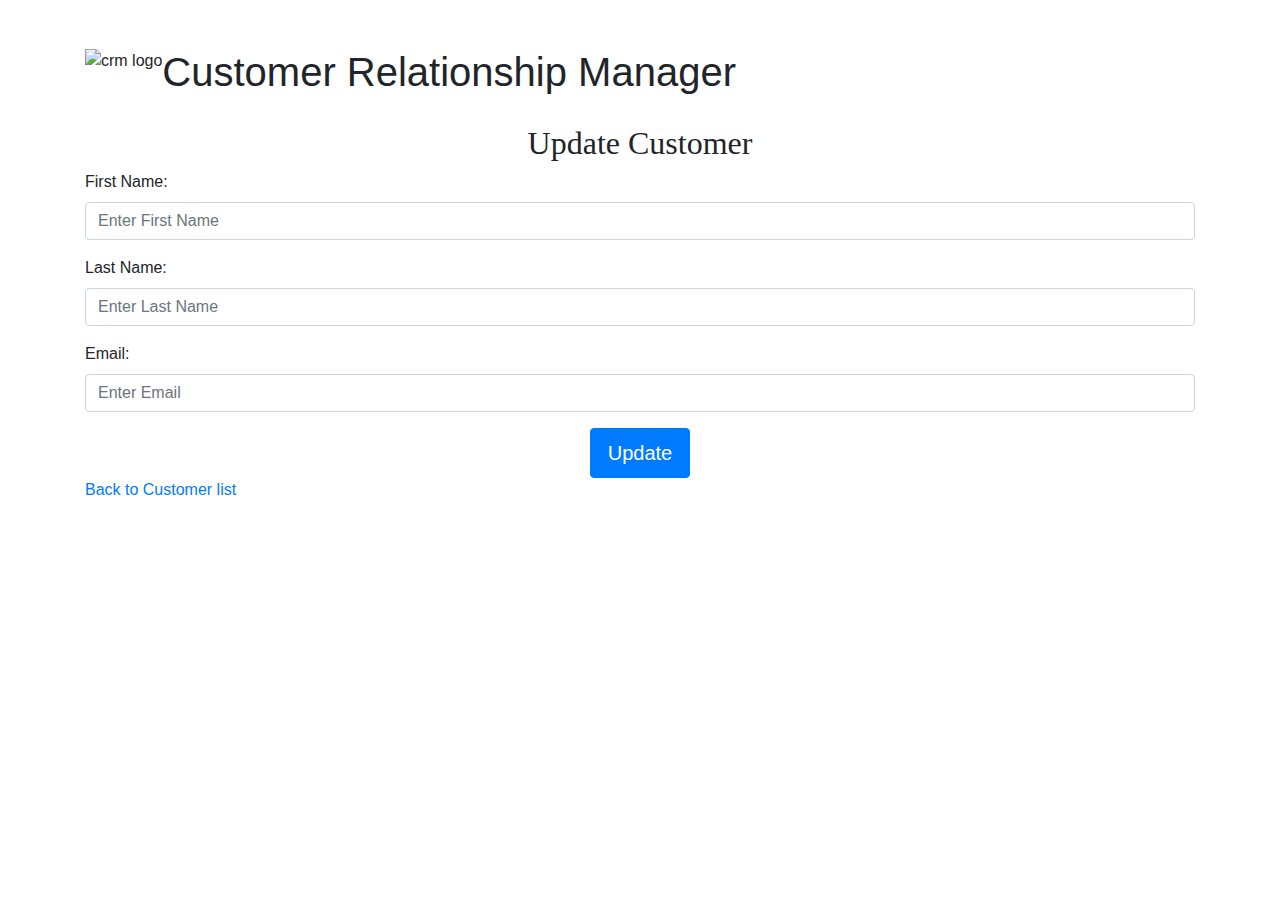
<file: src/main/resources/templates/customer-update-form.html>
<!DOCTYPE html>
<html xmlns="http://www.w3.org/1999/xhtml"
      xmlns:th="http://www.thymeleaf.org">
<head>
    <meta charset="UTF-8">
    <meta http-equiv="X-UA-Compatible" content="IE=edge">
    <title>Customer Update</title>
    <meta name="viewport" content="width=device-width, initial-scale=1">
    <meta name="viewport" content="width=device-width, initial-scale=1">
    <link rel = "stylesheet" th:href = "@{/css/style.css}">

    <link rel="stylesheet" href="https://maxcdn.bootstrapcdn.com/bootstrap/4.5.2/css/bootstrap.min.css">
    <script src="https://ajax.googleapis.com/ajax/libs/jquery/3.5.1/jquery.min.js"></script>
    <script src="https://cdnjs.cloudflare.com/ajax/libs/popper.js/1.16.0/umd/popper.min.js"></script>
    <script src="https://maxcdn.bootstrapcdn.com/bootstrap/4.5.2/js/bootstrap.min.js"></script>

</head>

<body>
    <div class="container mt-5">
        <div class="d-sm-flex" id="nav-bar">
            <div id="left">
                <img id="logo" th:src="@{/img/logo.jpg}" alt="crm logo">
            </div>
            <div id="middle">
                <h1 id="title">Customer Relationship Manager</h1>
            </div>
        </div>
        <div style = "margin-top: 20px">
            <div style = "text-align: center">
                <h2 style = "font-family: Bahnschrift">Update Customer</h2>
            </div>
            <div id = "customer-form">
                <form  action = "#" th:action="@{/customer-add}" method = "post" th:object ="${customer}">
                    <input type = "hidden" th:field = "*{id}">
                    <div class="form-group">
                        <label for="first-name">First Name:</label>
                        <input th:field = "*{firstName}"  type = "text" class="form-control" placeholder="Enter First Name" id="first-name">
                    </div>
                    <div class="form-group">
                        <label for="last-name">Last Name:</label>
                        <input th:field = "*{lastName}" type="text" class="form-control" placeholder="Enter Last Name" id="last-name">
                    </div>
                    <div class="form-group">
                        <label for="email">Email:</label>
                        <input th:field = "*{email}" type="email" class="form-control" placeholder="Enter Email" id="email">
                    </div>
                    <div style = "text-align: center">
                        <button style = "width: 100px; height: 50px; font-size: 20px;" type="submit" class="btn btn-primary" >Update</button>
                    </div>
                </form>
                <div>
                    <a href = "/" id = "customer-link">Back to Customer list</a>
                </div>
            </div>
        </div>
    </div>
</body>

</html>
</file>
